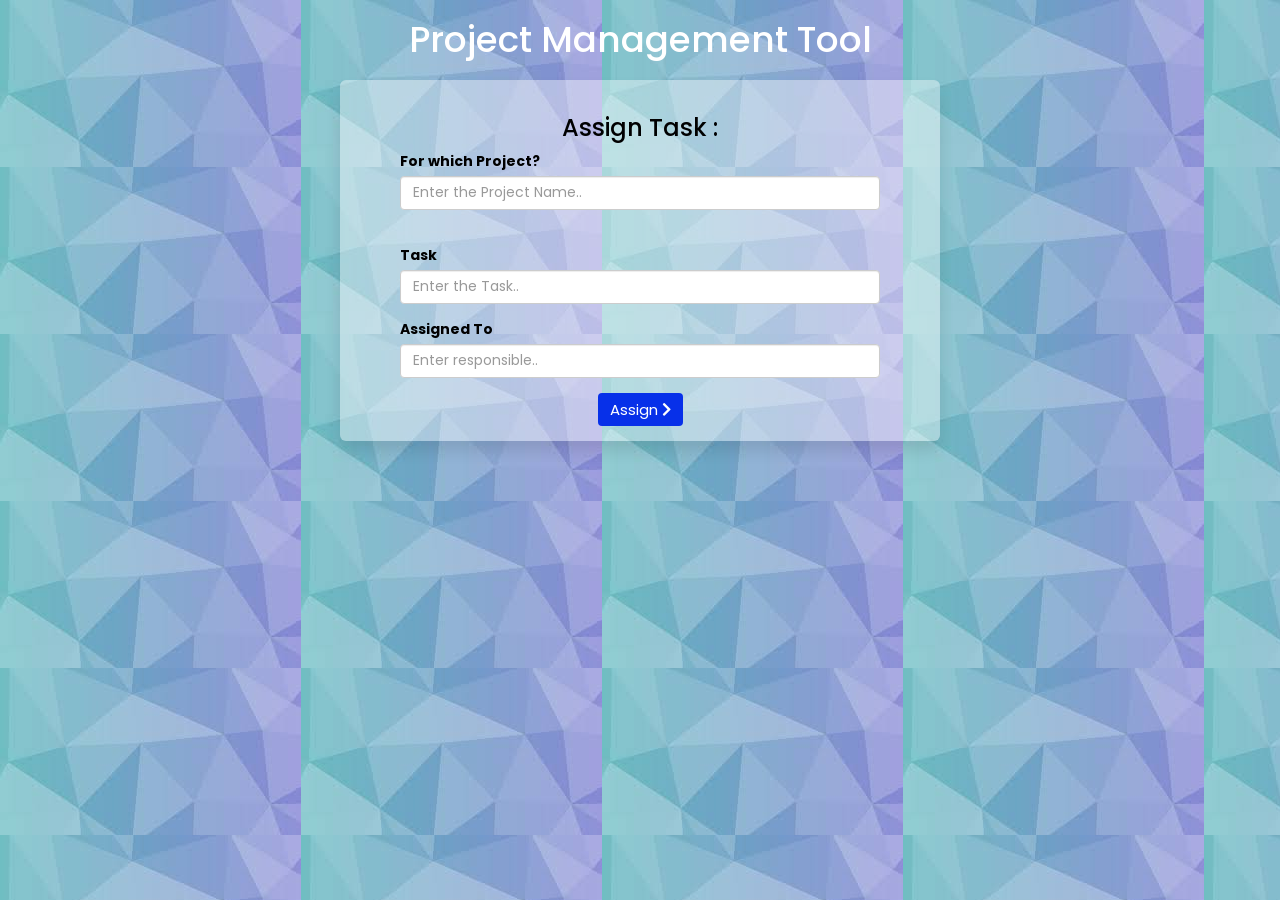
<file: Project_Management_Tool-main/index.html>
<!DOCTYPE html>
<html lang="en">
  <head>
    <meta charset="utf-8">
    <meta http-equiv="X-UA-Compatible" content="IE=edge">
    <meta name="viewport" content="width=device-width, initial-scale=1">
    <title>Project Management | Bharat Intern</title>
    <link rel="icon" href="project_img.jpeg">
    <link rel="stylesheet" href="https://maxcdn.bootstrapcdn.com/bootstrap/3.3.7/css/bootstrap.min.css" integrity="sha384-BVYiiSIFeK1dGmJRAkycuHAHRg32OmUcww7on3RYdg4Va+PmSTsz/K68vbdEjh4u" crossorigin="anonymous">
    <link rel="stylesheet" href="style.css">
    <link rel="stylesheet" href="https://cdnjs.cloudflare.com/ajax/libs/font-awesome/5.15.3/css/all.min.css" integrity="sha512-iBBXm8fW90+nuLcSKlbmrPcLa0OT92xO1BIsZ+ywDWZCvqsWgccV3gFoRBv0z+8dLJgyAHIhR35VZc2oM/gI1w==" crossorigin="anonymous" referrerpolicy="no-referrer" />

  </head>
  <body onload="fetchIssues()">
    
    <div class="container">
      <h1 style="color:white;">Project Management Tool</h1>
      <div class="jumbotron">
        <h3 align="center" >Assign Task :</h3>
        <form id="issueInputForm">
          <div class="form-group">
            <div class="form-group">
              <label for="issueDescInput">For which Project?</label>
              <input type="text" class="form-control" id="issueSeverityInput" placeholder="Enter the Project Name..">
            </div>
		<br>
	<div class="form-group">
            <label for="issueDescInput">Task</label>
            <input type="text" class="form-control" id="issueDescInput" placeholder="Enter the Task..">
          </div>
          </div>
          <div class="form-group">
            <label for="issueDescInput">Assigned To</label>
            <input type="text" class="form-control" id="issueAssignedToInput" placeholder="Enter responsible..">
          </div>
          <center> <button type="submit" id="savebtn" class="btn btn-primary">Assign <i class="fas fa-chevron-right"></i></button> </center>
          
        </form>
      </div>
      <div class="row">
        <div class="col-lg-12">
          <div id="issuesList">
          </div>
        </div>
      </div>
    </div>
    <script src="https://ajax.googleapis.com/ajax/libs/jquery/1.12.4/jquery.min.js"></script>
    <script src="https://chancejs.com/chance.min.js"></script>
    <script src="https://cdn.jsdelivr.net/npm/bootstrap@5.0.2/dist/js/bootstrap.bundle.min.js" integrity="sha384-MrcW6ZMFYlzcLA8Nl+NtUVF0sA7MsXsP1UyJoMp4YLEuNSfAP+JcXn/tWtIaxVXM" crossorigin="anonymous"></script>
    <script src="script.js"></script>
  </body>
</html>
</file>
<file: Project_Management_Tool-main/style.css>
@import url('https://fonts.googleapis.com/css2?family=Poppins:wght@200;300;400;500;600;700&display=swap');
@import url('https://fonts.googleapis.com/css2?family=Roboto+Mono:wght@200;300;400&display=swap');

*{
    padding: 0;
    margin: 0;
    box-sizing: border-box;
}
html{
    font-size: 62.5%;
}
body{
    background: linear-gradient(to right, #ce8eec,#9f13ea,#841abc,#500479);
     background-image: url("[data-uri]");
    font-family: 'Poppins', sans-serif;
    color: #000;
}
h1{
    text-align: center;
}
.jumbotron {
  background: rgba(255, 255, 255, 0.40);
  transform-style: preserve-3d;
  transition: .3s;
  box-shadow: 0 15px 35px rgba(0, 0, 0, 0.6);
  max-width: 60rem;
  width: 100%;
  margin: 2rem auto;
  padding: 1.5rem;
  border-radius: .5rem;
  box-shadow: 0px 10px 15px rgba(0,0,0,0.1);
}
.well{
  background: rgb(248, 248, 248);
  max-width: 60rem;
  width: 100%;
  margin: 1rem auto;
  padding: 1.5rem;
  border-radius: .5rem;
  border: none;
  box-shadow: 0px 10px 15px rgba(0,0,0,0.2);
}
#savebtn{
    font-size: 1.5rem;
    background: #0730e9;
    outline: none;
    border: none;
}
#savebtn:hover{
    background: #0423ad;
}
#clrbtn{
    font-size: 1.5rem;
    background: #b90404;
    outline: none;
    float: right;
    border: none;
}
#clrbtn:hover{
    background: #b40404;
}



/* issue list */
.labid{
    display: flex;
    gap: 1rem;
    font-family: 'Roboto Mono', monospace;
    border-bottom: 1px solid #333;
}
.labid span{
    background: rgb(255, 94, 0);
    color: rgb(255, 255, 255);
}
.labid h6{
    margin-top: 5px;
}
.well p glyphicon-user{
    margin-left: 1rem;
    padding: 5rem;
}
.well #closebtn{
    background: rgb(4, 161, 38);
    outline: none;
    border: none;
}
.well #closebtn:hover{
    background: rgb(3, 119, 28);
}
.well #delbtn{
    background: rgb(219, 4, 4);
    outline: none;
    border: none;
}
.well #delbtn:hover{
    background: rgb(173, 2, 2);
}


/* back button */
.backbtn {
    position: absolute;
    font-size: 3rem;
    float: left;
    cursor: pointer;
    margin-top: 2rem;
    margin-left: 13rem;
    color:rgb(255, 255, 255);
}
.backbtn a{
    text-decoration: none;
    color: inherit;  
}
</file>
